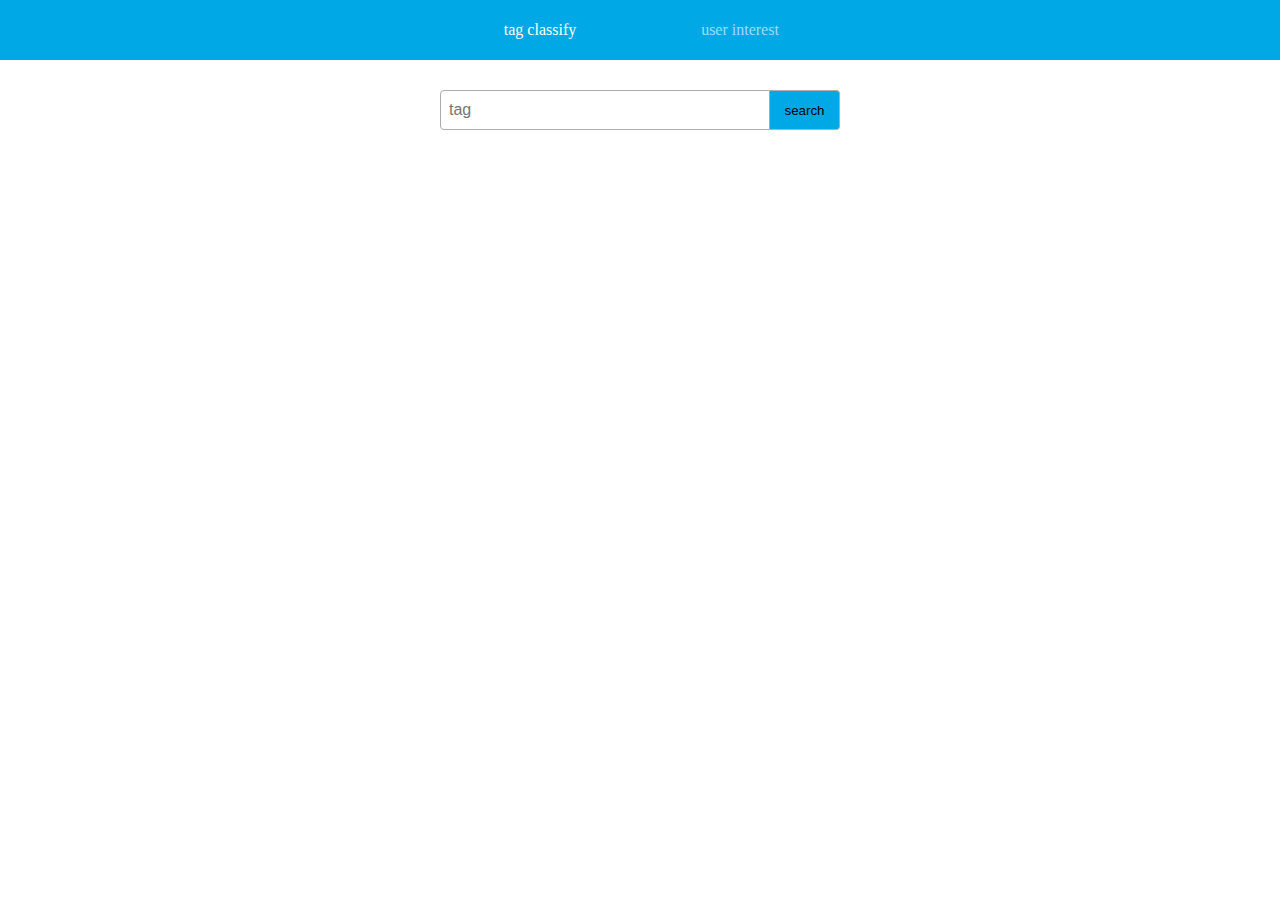
<file: website/static/index.html>
<!DOCTYPE html>
<html lang="en">
<head>
    <meta charset="UTF-8">
    <title>SOF analysis</title>
    <script src="js/echarts.min.js"></script>
    <script src="js/jquery-3.3.1.min.js"></script>
    <link rel="stylesheet" href="css/main.css">
</head>
<body>
<div class="header">
    <div class="header-toggle">
        <a class="header-item header-active" id="tag-classify" href="#">tag classify</a>
        <a class="header-item" id="user-interest" href="user_interest.html">user interest</a>
    </div>
</div>
<div class="container">
    <div class="search-form">
        <input class="search-input" type="text" placeholder="tag">
        <button class="search-button" onclick="tag_classify()">search</button>
    </div>
    <div id="weight-chart"></div>
</div>

<script>
    var myChart = echarts.init(document.getElementById('weight-chart'));
    function show_cahrts(category) {
        // 基于准备好的dom，初始化echarts实例
        var weights = category.weights;
        var cls = Object.keys(weights);
        var values = [];
        $.each(cls, function (i, item) {
            values.push(weights[item]);
        });
        // 指定图表的配置项和数据
        var option = {
            title: {
                text: 'tag "' + category.tag + '" in "' + category.category + '" group',
                subtext: 'is_core: ' + category.is_core,
                x: 'center'
            },
            tooltip: {},
//            legend: {
//                data:['weights']
//            },
            xAxis: {
                data: cls,
                axisLabel: {
                    interval: 0,
                    rotate: 40
                }
            },
            yAxis: {},
            series: [{
                name: 'weights',
                type: 'bar',
                data: values
            }]
        };
        // 使用刚指定的配置项和数据显示图表。
        myChart.hideLoading();
        myChart.setOption(option);
    }

    function tag_classify() {
        var tag = $('.search-input').val();
        myChart.showLoading();
        $.getJSON('/api/tag/' + tag + '/classify', function (data) {
            show_cahrts(data);
        });
    }
    $(function () {
        $('.search-input').keypress(function (e) {
            key = e.which;
            if (key == 13) {
                $('.search-button').click();
                return false;
            }
        })
    });
</script>

</body>
</html>
</file>
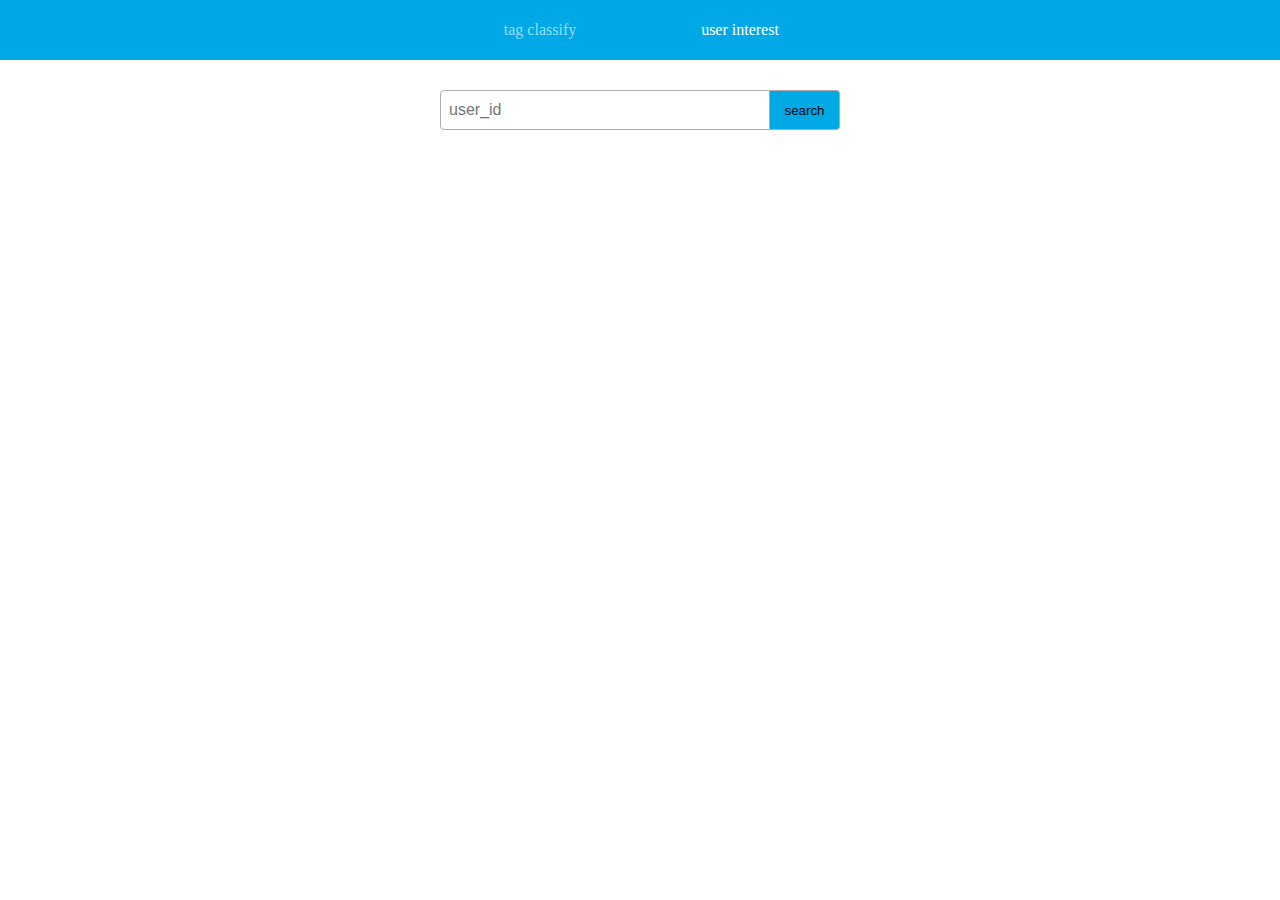
<file: website/static/user_interest.html>
<!DOCTYPE html>
<html lang="en">
<head>
    <meta charset="UTF-8">
    <title>SOF analysis</title>
    <script src="js/echarts.min.js"></script>
    <script src="js/jquery-3.3.1.min.js"></script>
    <link rel="stylesheet" href="css/main.css">
</head>
<body>
<div class="header">
    <div class="header-toggle">
        <a class="header-item" id="tag-classify" href="index.html">tag classify</a>
        <a class="header-item header-active" id="user-interest" href="#">user interest</a>
    </div>
</div>
<div class="container">
    <div class="search-form">
        <input class="search-input" type="text" placeholder="user_id">
        <button class="search-button" onclick="user_interest()">search</button>
    </div>
    <div id="weight-chart"></div>
</div>

<script>
    var myChart = echarts.init(document.getElementById('weight-chart'));
    function show_cahrts(interest) {
        // 指定图表的配置项和数据
        var cls = Object.keys(interest);
        var answer_score = [];
        var question_score = [];
        $.each(cls, function (i, item) {
            question_score.push({name: item, value: interest[item][1]});
            answer_score.push({name: item, value: interest[item][3]});
        });

        var title = 'questions & answers interest';
        if (cls.length === 0){
            title = 'no interest found';
        }
        var option = {
            title: {
                text: title,
                x: 'center'
            },
            tooltip: {
                trigger: 'item',
                formatter: "{a} <br/>{b} : {c} ({d}%)"
            },
            legend: {
                x: 'center',
                y: 'bottom',
                data: cls
            },
            toolbox: {
                show: true,
                feature: {
                    mark: {show: true},
                    dataView: {show: true, readOnly: false},
                    magicType: {
                        show: true,
                        type: ['pie', 'funnel']
                    },
                    restore: {show: true},
                    saveAsImage: {show: true}
                }
            },
            calculable: true,
            series: [
                {
                    name: 'question score',
                    type: 'pie',
                    radius: [20, 110],
                    center: ['25%', '50%'],
                    roseType: 'radius',
                    label: {
                        normal: {
                            show: true
                        },
                        emphasis: {
                            show: true
                        }
                    },
                    lableLine: {
                        normal: {
                            show: true
                        },
                        emphasis: {
                            show: true
                        }
                    },
                    data: question_score
                },
                {
                    name: 'answer_socre',
                    type: 'pie',
                    radius: [30, 110],
                    center: ['75%', '50%'],
                    roseType: 'radius',
                    label: {
                        normal: {
                            show: true
                        },
                        emphasis: {
                            show: true
                        }
                    },
                    lableLine: {
                        normal: {
                            show: true
                        },
                        emphasis: {
                            show: true
                        }
                    },
                    data: answer_score
                }
            ]
        };
        // 使用刚指定的配置项和数据显示图表。
        myChart.hideLoading();
        myChart.setOption(option);
    }

    function user_interest() {
        var user = $('.search-input').val();
        myChart.showLoading();
        $.getJSON('/api/user/' + user + '/interest', function (data) {
            show_cahrts(data);
        });
    }
    $(function () {
        $('.search-input').keypress(function (e) {
            key = e.which;
            if (key == 13) {
                $('.search-button').click();
                return false;
            }
        })
    });
</script>

</body>
</html>
</file>
<file: website/static/css/main.css>
* {
    margin: 0;
    padding: 0;
}

.header {
    width: 100%;
    height: 60px;
    background-color: #00a8e6;
}

.container {
    width: 100%;
    margin: 10px auto;
}

.search-form {
    width: 400px;
    height: 40px;
    margin: 30px auto;
}

.search-input {
    width: 330px;
    height: 100%;
    box-sizing: border-box;
    border: solid 1px #acacac;
    border-radius: 4px 0 0 4px;
    font-size: 16px;
    padding: 8px;
    float: left;
}

.search-button {
    width: 70px;
    height: 100%;
    padding: 3px;
    box-sizing: border-box;
    border: 1px solid #acacac;
    border-left: 0;
    border-radius: 0 4px 4px 0;
    float: left;
    background: #00a8e6;
}

.search-button:hover {
    background: #008abf;
}

#weight-chart {
    width: 1200px;
    height: 480px;
    margin: 30px auto;
}

.header-toggle {
    width: 400px;
    height: 100%;
    margin: 0 auto;
}

.header-item {
    width: 200px;
    height: 100%;
    float: left;
    line-height: 60px;
    text-align: center;
    color: #9adeff;
}

.header-item:hover {
    color: #ffffff;
}

.header-item.header-active {
    color: #ffffff;
    font-weight: 500;
}
a {
    text-decoration: none;
}
</file>
